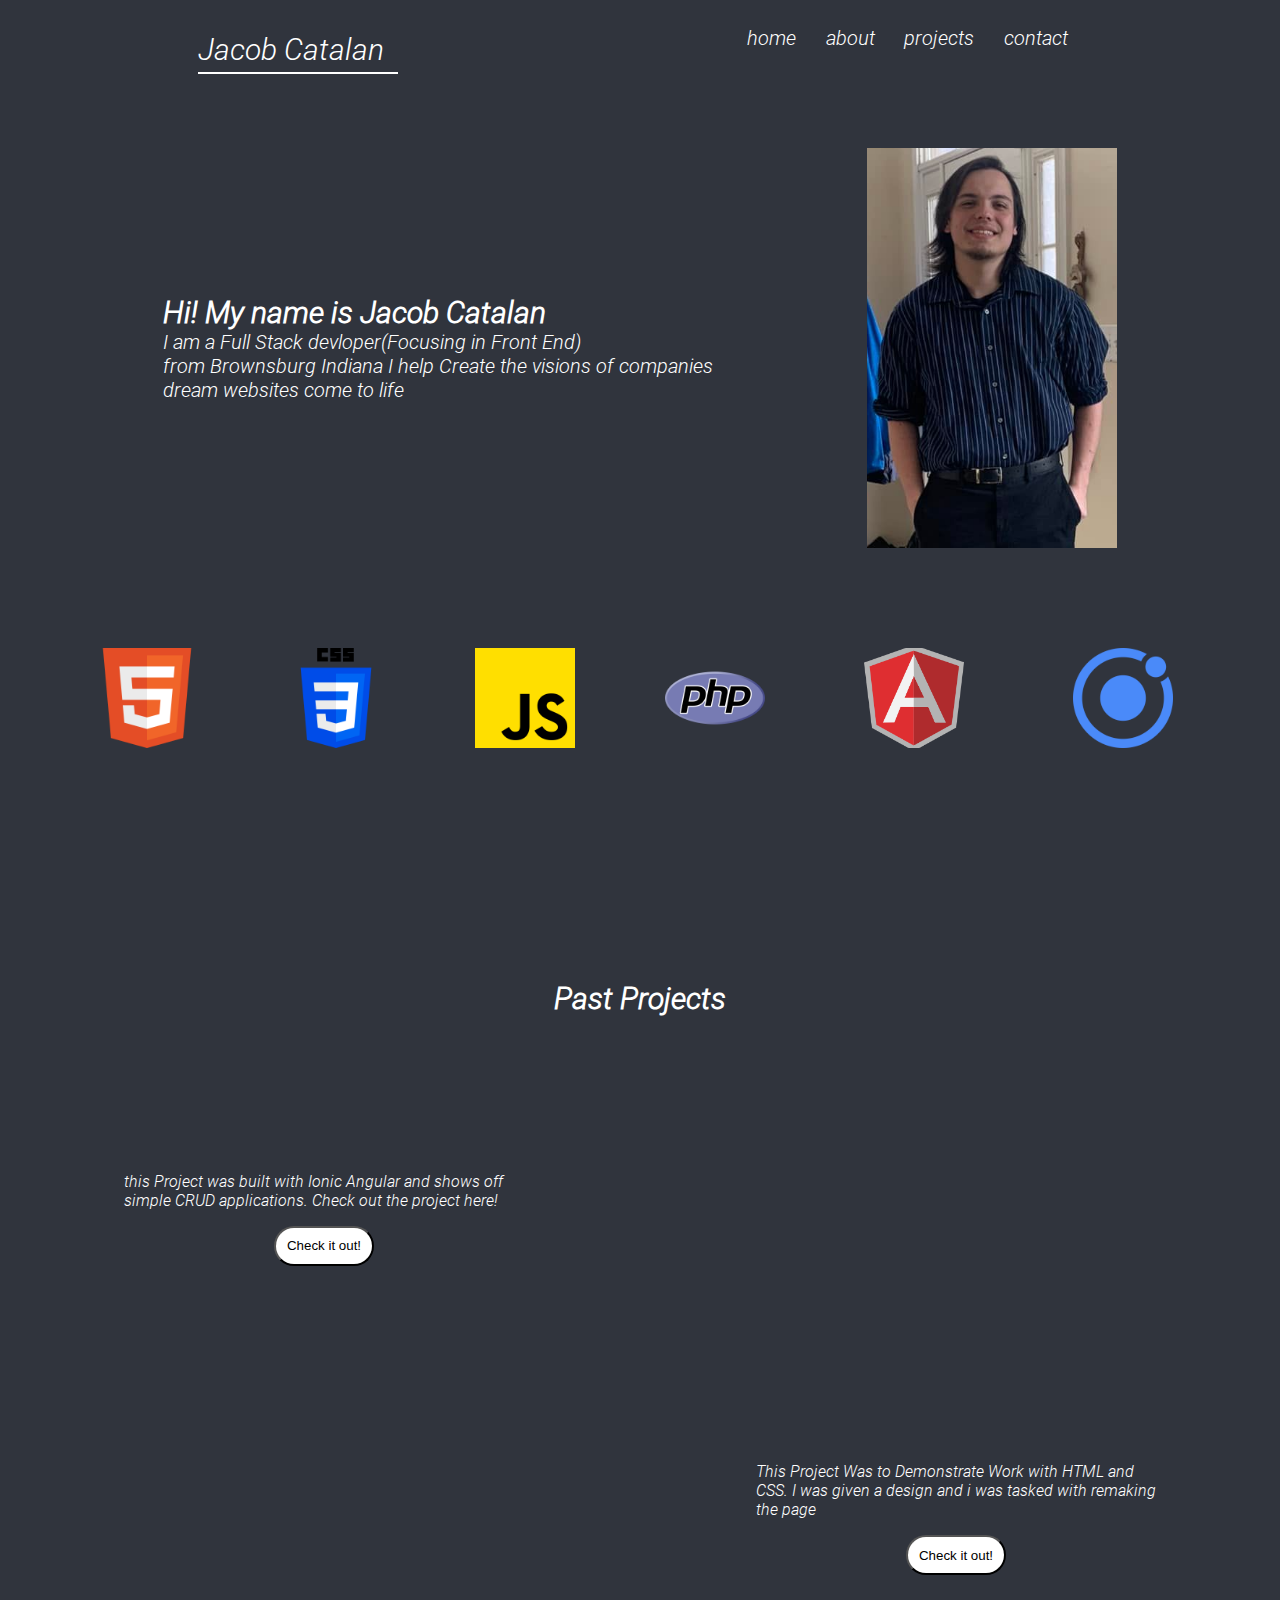
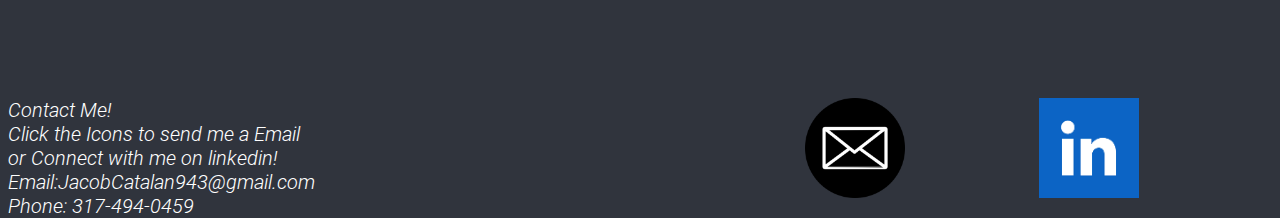
<file: index.html>
<!DOCTYPE html>
    <html lang="en">
    <head>
        <meta charset="UTF-8">
        <meta http-equiv="X-UA-Compatible" content="IE=edge">
        <meta name="viewport" content="width=device-width, initial-scale=1.0">
        <title>MyPortfolio</title>
        <link rel="stylesheet" href="./css/styles.css">
        <link rel="stylesheet" href="https://cdnjs.cloudflare.com/ajax/libs/font-awesome/6.2.1/css/all.min.css" integrity="sha512-MV7K8+y+gLIBoVD59lQIYicR65iaqukzvf/nwasF0nqhPay5w/9lJmVM2hMDcnK1OnMGCdVK+iQrJ7lzPJQd1w==" crossorigin="anonymous" referrerpolicy="no-referrer" />
    </head>
    <body>
        <div class="nav-wrapper">
            <nav>
                <div class="logo">
                   <p class="name">Jacob Catalan</p>
                </div>
                <div class="links">
                    <a href="#index">home</a>
                    <a href="#about">about</a>
                    <a href="#projects">projects</a>
                    <a href="#contact">contact</a>
                    
             </div>
        </nav>
    </div>
        
        
        <section class="body" id="index">
            <div class="info">
                <h1 class="header">Hi! My name is Jacob Catalan</h1>
                <p class="desc">I am a Full Stack devloper(Focusing in Front End) <br>
                    from Brownsburg Indiana I help Create the visions 
                     of companies <br>dream websites come to life</p>
                
            </div>
            <div class="img"></div>

        </section>
        <section class="icon">
            <div class="icon-image" id="anim"></div>
            <div class="icon-image2" id="anim"></div>
            <div class="icon-image3" id="anim"></div>
            <div class="icon-image4" id="anim"></div>
            <div class="icon-image5" id="anim"></div>
            <div class="icon-image6" id="anim"></div>
        </section>
        <section class="projects" id="projects">
            <h1 class="header">Past Projects</h1>
            <div class="project">
                <div class="project-para">
                    <p class="project-text">this Project was built with Ionic Angular and shows off simple CRUD applications. Check out the project here!</p>
                    <a href="https://loginpage-11f65.web.app/" target="_blank"><button class="project-button">Check it out!</button></a>
                </div>
                <div class="project-img">
                    

                    </div>
                </div>
                    
                </div>
            </div>
            <div class="project" id="project">
                <div class="project-img"></div>
                <div class="project-para">
                    <p class="project-text">This Project Was to Demonstrate Work with HTML and CSS. I was given a design and i was tasked with remaking the page</p>
                    <a href="https://jcaob.github.io/final/" target="_blank"><button class="project-button">Check it out!</button></a>
                </div>
            </div>
            </div>
        </section>
        <section class="contact" id="contact">
            <div class="contact-text">Contact Me! <br>Click the Icons to send me a Email or Connect with me on linkedin!<br>Email:JacobCatalan943@gmail.com <br> Phone: 317-494-0459</div>
            
            <div class="contact-links">
                <a href="mailto:JacobCatalan943@gmail.com" target="_blank"><div class="footer-mail"></div></a>
                <a href="https://www.linkedin.com/in/jacob-catalan-23996616a/" target="_blank"><div class="footer-link"></div></a>
            </div>
            
                
            
        </section>
        
    </body>
    </html>
</file>
<file: css/styles.css>
@font-face {
  font-family: Roboto;
  src: url(../fonts/Roboto/Roboto-Light.ttf);
}
@font-face {
  font-family: RBI;
  src: url(../fonts/Roboto/Roboto-LightItalic.ttf);
}
.nav-wrapper {
  height: 90px;
  width: 100%;
}
.nav-wrapper nav {
  /*max-width: 980px;*/
  width: 70%;
  height: 60px;
  margin: 0 auto;
  display: -webkit-box;
  display: -ms-flexbox;
  display: flex;
  -webkit-box-pack: justify;
      -ms-flex-pack: justify;
          justify-content: space-between;
  -webkit-box-align: center;
      -ms-flex-align: center;
          align-items: center;
}
.nav-wrapper nav .logo {
  position: relative;
  width: 200px;
  height: 70px;
  border-bottom: solid 2px white;
}
.nav-wrapper nav .logo .name {
  color: white;
  font-family: RBI;
  font-size: 30px;
}
.nav-wrapper nav .links {
  width: 350px;
  display: -webkit-box;
  display: -ms-flexbox;
  display: flex;
  -ms-flex-pack: distribute;
      justify-content: space-around;
}
.nav-wrapper nav .links a {
  text-decoration: none;
  color: white;
  font-family: RBI;
  font-size: 20px;
}

body {
  background-color: #30343d;
}

.body {
  margin-top: 50px;
  width: 100%;
  display: -webkit-box;
  display: -ms-flexbox;
  display: flex;
  -webkit-box-align: center;
      -ms-flex-align: center;
          align-items: center;
  -webkit-box-pack: space-evenly;
      -ms-flex-pack: space-evenly;
          justify-content: space-evenly;
}

.info {
  display: -webkit-box;
  display: -ms-flexbox;
  display: flex;
  -webkit-box-orient: vertical;
  -webkit-box-direction: normal;
      -ms-flex-direction: column;
          flex-direction: column;
  color: white;
  font-family: RBI;
  -webkit-animation: fadeIn 2s;
          animation: fadeIn 2s;
}

.header {
  font-size: 30px;
  color: white;
  font-family: RBI;
}

.desc {
  margin-top: -20px;
  font-size: 20px;
}

.img {
  height: 400px;
  width: 250px;
  background-image: url("../images/Bus.PNG");
  background-position: center;
  background-repeat: no-repeat;
  background-size: cover;
  -webkit-animation: fadeIn 2s;
          animation: fadeIn 2s;
}

.home-button {
  width: 100px;
  height: 40px;
  border-radius: 38px;
  background-color: white;
}

.projects {
  width: 100%;
  margin-top: 200px;
  height: 600px;
  display: -webkit-box;
  display: -ms-flexbox;
  display: flex;
  -webkit-box-orient: vertical;
  -webkit-box-direction: normal;
      -ms-flex-direction: column;
          flex-direction: column;
  -webkit-box-align: center;
      -ms-flex-align: center;
          align-items: center;
  -webkit-box-pack: center;
      -ms-flex-pack: center;
          justify-content: center;
}

.project {
  width: 100%;
  margin-top: 50px;
  height: 250px;
  display: -webkit-box;
  display: -ms-flexbox;
  display: flex;
  -webkit-box-align: center;
      -ms-flex-align: center;
          align-items: center;
  -ms-flex-pack: distribute;
      justify-content: space-around;
}

.project-para {
  width: 400px;
  height: 250px;
  display: -webkit-box;
  display: -ms-flexbox;
  display: flex;
  -webkit-box-orient: vertical;
  -webkit-box-direction: normal;
      -ms-flex-direction: column;
          flex-direction: column;
  -webkit-box-align: center;
      -ms-flex-align: center;
          align-items: center;
  -webkit-box-pack: center;
      -ms-flex-pack: center;
          justify-content: center;
  -webkit-animation: fadeIn 2s;
          animation: fadeIn 2s;
}

.project-button {
  width: 100px;
  height: 40px;
  border-radius: 38px;
  background-color: white;
}

.project-img {
  width: 400px;
  height: 250px;
  display: -webkit-box;
  display: -ms-flexbox;
  display: flex;
  -webkit-box-orient: vertical;
  -webkit-box-direction: normal;
      -ms-flex-direction: column;
          flex-direction: column;
  -webkit-box-align: center;
      -ms-flex-align: center;
          align-items: center;
  -webkit-box-pack: center;
      -ms-flex-pack: center;
          justify-content: center;
  -webkit-animation: fadeIn 2s;
          animation: fadeIn 2s;
}

.project-text {
  color: white;
  font-family: RBI;
}

.project-built {
  display: -webkit-box;
  display: -ms-flexbox;
  display: flex;
  -webkit-box-pack: justify;
      -ms-flex-pack: justify;
          justify-content: space-between;
  -webkit-box-align: center;
      -ms-flex-align: center;
          align-items: center;
}

.icon {
  display: -webkit-box;
  display: -ms-flexbox;
  display: flex;
  -webkit-box-align: center;
      -ms-flex-align: center;
          align-items: center;
  -webkit-box-pack: space-evenly;
      -ms-flex-pack: space-evenly;
          justify-content: space-evenly;
  width: 100%;
  height: 200px;
  margin-top: 50px;
}

.icon-image {
  height: 100px;
  width: 100px;
  background-image: url("../images/Html.png");
  background-position: center;
  background-repeat: no-repeat;
  background-size: cover;
  -webkit-animation: fadeIn 2s;
          animation: fadeIn 2s;
}

.icon-image2 {
  height: 100px;
  width: 100px;
  background-image: url("../images/css-3.png");
  background-position: center;
  background-repeat: no-repeat;
  background-size: cover;
  -webkit-animation: fadeIn 2s;
          animation: fadeIn 2s;
}

.icon-image3 {
  height: 100px;
  width: 100px;
  background-image: url("../images/js.png");
  background-position: center;
  background-repeat: no-repeat;
  background-size: cover;
  -webkit-animation: fadeIn 2s;
          animation: fadeIn 2s;
}

.icon-image4 {
  height: 100px;
  width: 100px;
  background-image: url("../images/php.png");
  background-position: center;
  background-repeat: no-repeat;
  background-size: cover;
  -webkit-animation: fadeIn 2s;
          animation: fadeIn 2s;
}

.icon-image5 {
  height: 100px;
  width: 100px;
  background-image: url("../images/AngularJS.png");
  background-position: center;
  background-repeat: no-repeat;
  background-size: cover;
  margin: 10px;
  -webkit-animation: fadeIn 2s;
          animation: fadeIn 2s;
}

.icon-image6 {
  height: 100px;
  width: 100px;
  background-image: url("../images/Ion.png");
  background-position: center;
  background-repeat: no-repeat;
  background-size: cover;
  margin: 10px;
  -webkit-animation: fadeIn 2s;
          animation: fadeIn 2s;
}

@-webkit-keyframes fadeIn {
  0% {
    opacity: 0;
  }
  100% {
    opacity: 1;
  }
}

@keyframes fadeIn {
  0% {
    opacity: 0;
  }
  100% {
    opacity: 1;
  }
}
.contact {
  margin-top: 100px;
  display: -webkit-box;
  display: -ms-flexbox;
  display: flex;
  -webkit-box-align: center;
      -ms-flex-align: center;
          align-items: center;
  -webkit-box-pack: justify;
      -ms-flex-pack: justify;
          justify-content: space-between;
  width: 100%;
  height: 100px;
}

.contact-text {
  height: 100px;
  width: 300px;
  font-family: RBI;
  color: white;
  font-size: 20px;
}

.contact-links {
  height: 100px;
  width: 600px;
  display: -webkit-box;
  display: -ms-flexbox;
  display: flex;
  -webkit-box-align: center;
      -ms-flex-align: center;
          align-items: center;
  -webkit-box-pack: space-evenly;
      -ms-flex-pack: space-evenly;
          justify-content: space-evenly;
}

.footer-mail {
  height: 100px;
  width: 100px;
  background-image: url("../images/email.png");
  background-position: center;
  background-repeat: no-repeat;
  background-size: cover;
}

.footer-link {
  height: 100px;
  width: 100px;
  background-image: url("../images/linked.png");
  background-position: center;
  background-repeat: no-repeat;
  background-size: cover;
}
</file>
